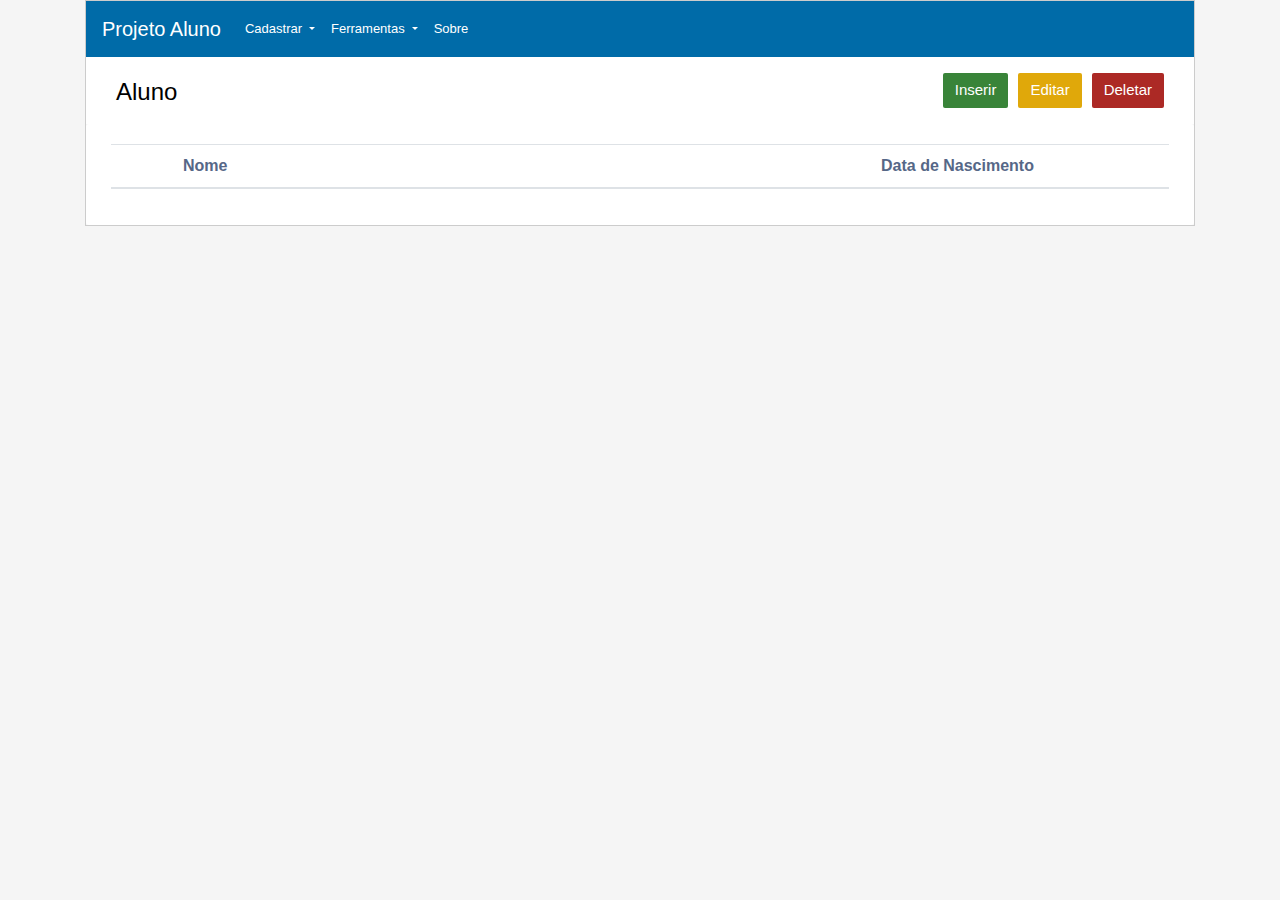
<file: index.html>
<html lang="pt-br">
<head>
	<meta charset="utf-8">
	<meta name="viewport" content="width=device-width, initial-scale=1, shrink-to-fit=no">
	<link rel="stylesheet" href="css/bootstrap.min.css">
	<link rel="stylesheet" href="css/global.css">

	<title>Projeto Aluno</title>
</head>
<body>

		<div class="container">
			<div class="template-personalization">
				<!--inicio navebar -->
				<nav class="navbar navbar-expand-lg navbar-light">
					<a class="navbar-brand" href="index.html">Projeto Aluno</a>
					<button class="navbar-toggler" type="button" data-toggle="collapse" data-target="#navbar" aria-controls="navbar" aria-expanded="false" aria-label="Toggle navigation">
						<span class="navbar-toggler-icon"></span>
					</button>

					<div class="collapse navbar-collapse" id="navbar">
						<ul class="navbar-nav mr-auto">
							<li class="nav-item dropdown">
								<a class="nav-link dropdown-toggle" href="#" id="navbarDropdown" role="button" data-toggle="dropdown" aria-haspopup="true" aria-expanded="false">
									Cadastrar
								</a>
								<div class="dropdown-menu" aria-labelledby="navbarDropdown">
									<a class="dropdown-item" href="index.html">Cadastrar Aluno</a>
									<a class="dropdown-item" href="cadMedia.html">Cadastrar Média</a>
								</div>
							</li>
							<li class="nav-item dropdown">
								<a class="nav-link dropdown-toggle" href="#" id="navbarDropdown" data-toggle="dropdown" aria-haspopup="true" aria-expanded="false">
									Ferramentas
								</a>
								<div class="dropdown-menu" aria-labelledby="navbarDropdown">
									<a class="dropdown-item" href="impNota.html">Importar Notas</a>
								</div>
							</li>
							<li class="nav-item">
								<a class="nav-link active" href="#modal-sobre" data-toggle="modal">Sobre</a>
							</li>
						</ul>
						<div class="loader"><img width="30" height="30" src="image/loader.gif"> Carregando informações...</div>
					</div>  
				</nav>
				<!--fim navebar -->
					<div class="barra-superior">
						<div class="row">
							<div class="col-sm-3">
								<h2>Aluno</h2>
							</div>
							<div class="col-sm-9">
								<a href="#modal-excluir-aluno"  id="deletar" class="btn btn-danger" data-toggle="modal">
									<span>Deletar</span>
								</a>
								<a href="#modal-editar-aluno" id="editar"  class="btn btn-warning" data-toggle="modal">
									<span> Editar</span>
								</a>
								<a href="#modal-cadastrar-aluno" class="btn btn-success" data-toggle="modal">
									<span> Inserir</span>
								</a>	
							</div>
						</div>
					</div>
				<!--inicio botões -->

				<div class="table-wrapper">

					<table id="table-aluno" class="table table-striped table-hover">
						<thead>
							<tr>
								<th></th>
								<th>Nome</th>
								<th>Data de Nascimento</th>
							</tr>
						</thead>
						<tbody>
						</tbody>
					</table>
				</div>

				<!-- Modal cadastrar Aluno -->
				<div id="modal-cadastrar-aluno" class="modal fade">
					<div class="modal-dialog">
						<div class="modal-content">
							<div class="modal-header">
								<h4 class="modal-title">Cadastrar Aluno</h4>
								<button type="button" data-dismiss="modal" aria-hidden="true">x</button>
							</div>
							<div class="modal-body">
								<div class="form-group">
									<label>Name</label>
									<input id="nome" type="text" class="form-control" required maxlength="40">
								</div>
								<div class="form-group">
									<label>Data Nascimento</label>
									<input id="dataNascimento" type="date" class="form-control">
								</div>
							</div>
							<div class="modal-footer">
								<input id="btn-cadastrar-aluno" type="submit" class="btn btn-success" value="Inserir">
							</div>
						</div>
					</div>
				</div>


				<!-- Modal editar Aluno  -->
				<div id="modal-editar-aluno" class="modal fade">
					<div class="modal-dialog">
						<div class="modal-content">
							<div class="modal-header">
								<h4 class="modal-title">Editar Aluno</h4>
								<button type="button" data-dismiss="modal" aria-hidden="true">x</button>
							</div>
							<div class="modal-body">
								<div class="form-group">
									<label>Name</label>
									<input id="nome-editar" type="text" class="form-control" required maxlength="40">
								</div>
								<div class="form-group">
									<label>Data Nascimento</label>
									<input id="dataNascimento-editar" type="date" class="form-control">
								</div>
							</div>
							<div class="modal-footer">
								<input id="btn-editar-modal" type="submit" class="btn btn-warning" value="Editar">
							</div>
						</div>
					</div>
				</div>


				<!-- Modal excluir Aluno  -->
				<div id="modal-excluir-aluno" class="modal fade">
					<div class="modal-dialog">
						<div class="modal-content">
							<div class="modal-header">
								<h4 class="modal-title">Excluir Aluno</h4>
								<button type="button" data-dismiss="modal" aria-hidden="true">x</button>
							</div>
							<div class="modal-body">
								<p>Deseja realmente excluir esse aluno?</p>
								<p class="text-warning">Essa ação não pode ser desfeita.</p>
							</div>
							<div class="modal-footer">
								<input id="btn-deletar-modal" type="submit" class="btn btn-danger" value="Deletar">
							</div>
						</div>
					</div>
				</div>

				<!-- Modal Sobre  -->
				<div id="modal-sobre" class="modal fade">
					<div class="modal-dialog">
						<div class="modal-content">
							<div class="modal-header">
								<h4 class="modal-title">Sobre</h4>
								<button type="button" data-dismiss="modal" aria-hidden="true">x</button>
							</div>
							<div class="modal-body">
								<p>Esse projeto foi desenvolvido para a participação do processo seletivo da vaga Auxiliar de Programador(Alpha7).</p>
								<p class="bold">By Jefferson G</p>
							</div>
						</div>
					</div>
				</div>

			</div>
		</div>

		<script src="js/jquery-3.3.1.min.js"></script>
		<script src="js/popper.min.js"></script>
		<script src="js/bootstrap.min.js"></script>
		<script src="js/apiConfig.js"></script>
		<script src="js/aluno.js"></script>
	</body>
</html>
</file>
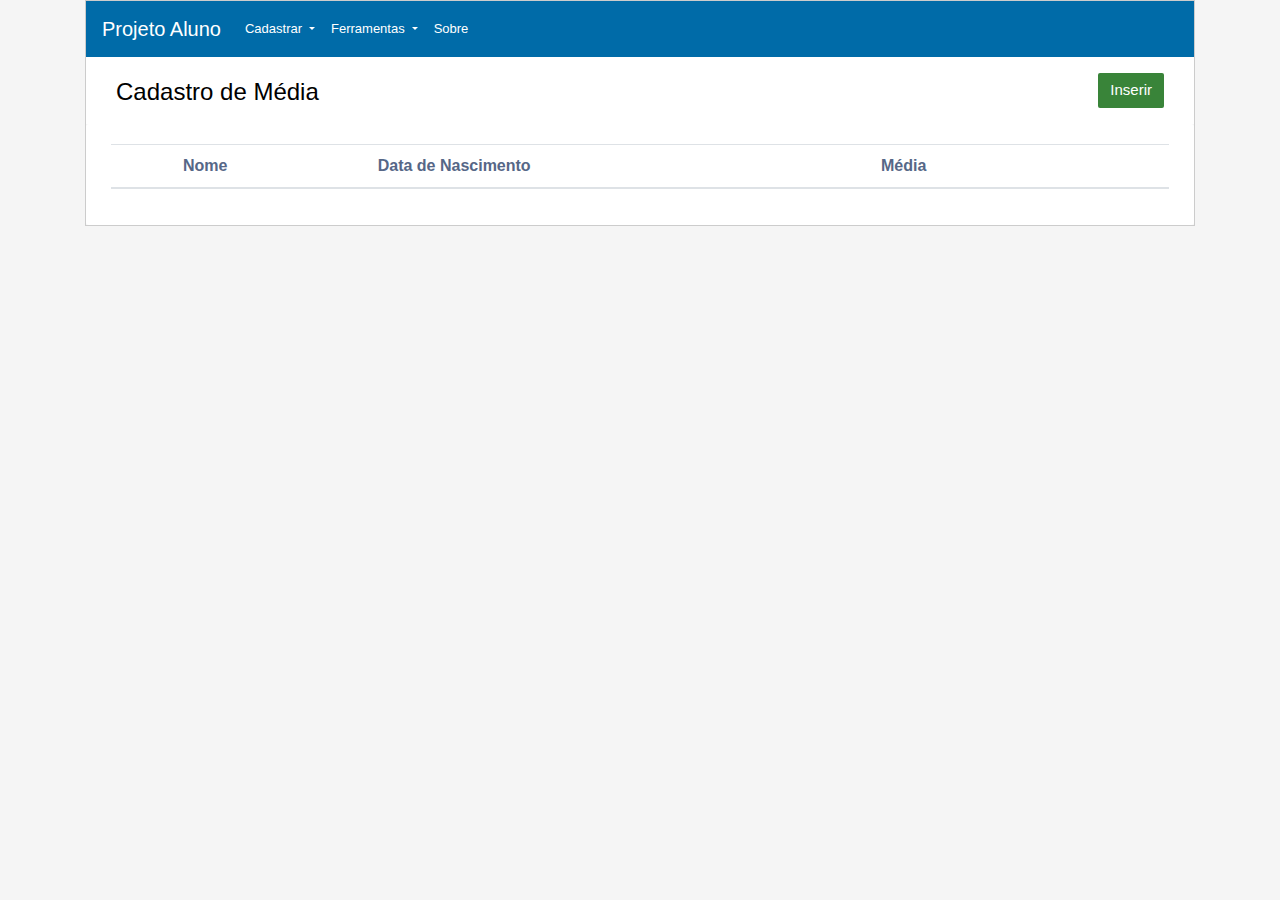
<file: cadMedia.html>
<html lang="pt-br">
<head>
	<meta charset="utf-8">
	<meta name="viewport" content="width=device-width, initial-scale=1, shrink-to-fit=no">
	<link rel="stylesheet" href="css/bootstrap.min.css">
	<link rel="stylesheet" href="css/global.css">

	<title>Projeto Aluno</title>
</head>
<body>

		<div class="container">
			<div class="template-personalization">
				<!--inicio navebar -->
				<nav class="navbar navbar-expand-lg navbar-light">
					<a class="navbar-brand" href="index.html">Projeto Aluno</a>
					<button class="navbar-toggler" type="button" data-toggle="collapse" data-target="#navbar" aria-controls="navbar" aria-expanded="false" aria-label="Toggle navigation">
						<span class="navbar-toggler-icon"></span>
					</button>

					<div class="collapse navbar-collapse" id="navbar">
						<ul class="navbar-nav mr-auto">
							<li class="nav-item dropdown">
								<a class="nav-link dropdown-toggle" href="#" id="navbarDropdown" role="button" data-toggle="dropdown" aria-haspopup="true" aria-expanded="false">
									Cadastrar
								</a>
								<div class="dropdown-menu" aria-labelledby="navbarDropdown">
									<a class="dropdown-item" href="index.html">Cadastrar Aluno</a>
									<a class="dropdown-item" href="cadMedia.html">Cadastrar Média</a>
								</div>
							</li>
							<li class="nav-item dropdown">
								<a class="nav-link dropdown-toggle" href="#" id="navbarDropdown" data-toggle="dropdown" aria-haspopup="true" aria-expanded="false">
									Ferramentas
								</a>
								<div class="dropdown-menu" aria-labelledby="navbarDropdown">
									<a class="dropdown-item" href="impNota.html">Importar Notas</a>
								</div>
								<li class="nav-item">
									<a class="nav-link active" href="#modal-sobre" data-toggle="modal">Sobre</a>
								</li>								
							</li>
						</ul>
						<div class="loader"><img width="30" height="30" src="image/loader.gif"> Carregando informações...</div>
					</div>  
				</nav>
				<!--fim navebar -->
					<div class="barra-superior">
						<div class="row">
							<div class="col-sm-3">
								<h2>Cadastro de Média</h2>
							</div>
							<div class="col-sm-9">
								<a href="#modal-editar-aluno" id="editar" class="btn btn-success" data-toggle="modal">
									<span> Inserir</span>
								</a>	
							</div>
						</div>
					</div>
				<!--inicio botões -->

				<div class="table-wrapper">

					<table id="table-aluno" class="table table-striped table-hover">
						<thead>
							<tr>
								<th></th>
								<th>Nome</th>
								<th>Data de Nascimento</th>
								<th>Média</th>
							</tr>
						</thead>
						<tbody>
						</tbody>
					</table>
				</div>

				<!-- Modal editar Aluno  -->
				<div id="modal-editar-aluno" class="modal fade">
					<div class="modal-dialog">
						<div class="modal-content">
							<div class="modal-header">
								<h4 class="modal-title">Cadastrar média</h4>
								<button type="button" data-dismiss="modal" aria-hidden="true">x</button>
							</div>
							<div class="modal-body">
								<div class="form-group">
									<label>Media</label>
									<input id="media" type="number" class="form-control" required onKeyDown="if(this.value.length==2 && event.keyCode!=8) return false;" return false;">
								</div>
							</div>
							<div class="modal-footer">
								<input id="btn-editar-modal" type="submit" class="btn btn-success" value="Inserir">
							</div>
						</div>
					</div>
				</div>

				<!-- Modal Sobre  -->
				<div id="modal-sobre" class="modal fade">
					<div class="modal-dialog">
						<div class="modal-content">
							<div class="modal-header">
								<h4 class="modal-title">Sobre</h4>
								<button type="button" data-dismiss="modal" aria-hidden="true">x</button>
							</div>
							<div class="modal-body">
								<p>Esse projeto foi desenvolvido para a participação do processo seletivo da vaga Auxiliar de Programador(Alpha7).</p>
								<p class="bold">By Jefferson G</p>
							</div>
						</div>
					</div>
				</div>
			</div>
		</div>

		<script src="js/jquery-3.3.1.min.js"></script>
		<script src="js/popper.min.js"></script>
		<script src="js/bootstrap.min.js"></script>
		<script src="js/apiConfig.js"></script>
		<script src="js/alunoMedia.js"></script>
	</body>
</html>
</file>
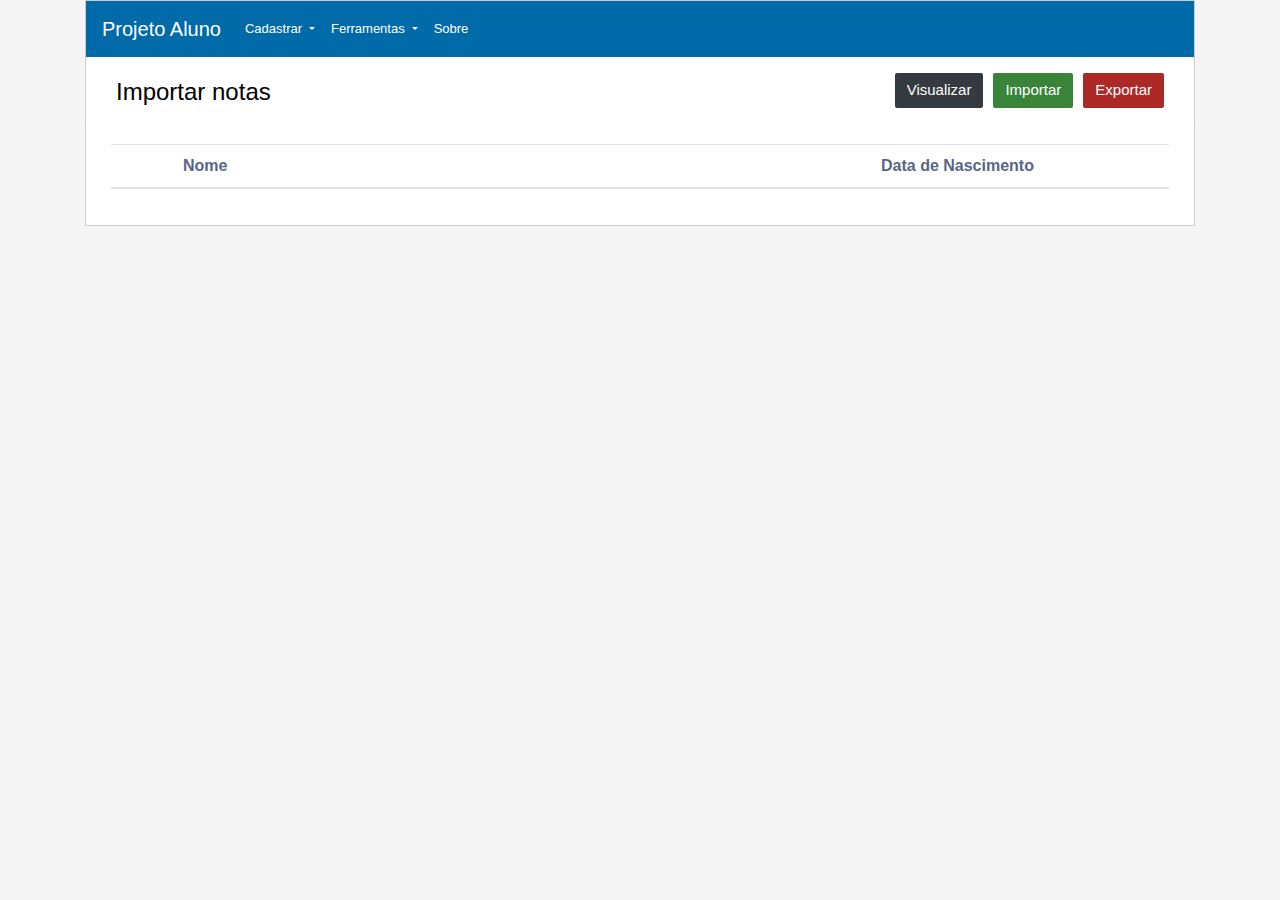
<file: impNota.html>
<html lang="pt-br">
<head>
	<meta charset="utf-8">
	<meta name="viewport" content="width=device-width, initial-scale=1, shrink-to-fit=no">
	<link rel="stylesheet" href="css/bootstrap.min.css">
	<link rel="stylesheet" href="css/global.css">

	<title>Projeto Aluno</title>
</head>
<body>

		<div class="container">
			<div class="template-personalization">
				<!--inicio navebar -->
				<nav class="navbar navbar-expand-lg navbar-light">
					<a class="navbar-brand" href="index.html">Projeto Aluno</a>
					<button class="navbar-toggler" type="button" data-toggle="collapse" data-target="#navbar" aria-controls="navbar" aria-expanded="false" aria-label="Toggle navigation">
						<span class="navbar-toggler-icon"></span>
					</button>

					<div class="collapse navbar-collapse" id="navbar">
						<ul class="navbar-nav mr-auto">
							<li class="nav-item dropdown">
								<a class="nav-link dropdown-toggle" href="#" id="navbarDropdown" role="button" data-toggle="dropdown" aria-haspopup="true" aria-expanded="false">
									Cadastrar
								</a>
								<div class="dropdown-menu" aria-labelledby="navbarDropdown">
									<a class="dropdown-item" href="index.html">Cadastrar Aluno</a>
									<a class="dropdown-item" href="cadMedia.html">Cadastrar Média</a>
								</div>
							</li>
							<li class="nav-item dropdown">
								<a class="nav-link dropdown-toggle" href="#" id="navbarDropdown" data-toggle="dropdown" aria-haspopup="true" aria-expanded="false">
									Ferramentas
								</a>
								<div class="dropdown-menu" aria-labelledby="navbarDropdown">
									<a class="dropdown-item" href="impNota.html">Importar Notas</a>
								</div>
								<li class="nav-item">
									<a class="nav-link active" href="#modal-sobre" data-toggle="modal">Sobre</a>
								</li>								
							</li>
						</ul>
						<div class="loader"><img width="30" height="30" src="image/loader.gif"> Carregando informações...</div>
					</div>  
				</nav>
				<!--fim navebar -->
					<div class="barra-superior">
						<div class="row">
							<div class="col-sm-3">
								<h2>Importar notas</h2>
							</div>
							<div class="col-sm-9">
								<a href="" id="exportar" class="btn btn-danger" data-toggle="modal">
									<span> Exportar</span>
								</a>
								<a href="#modal-importarArquivo" id="importar" class="btn btn-success" data-toggle="modal">
									<span> Importar</span>
								</a>
								<a href="#modal-visualizarNotas" id="visualizar" class="btn btn-dark" data-toggle="modal">
									<span> Visualizar</span>
								</a>
							</div>
						</div>
					</div>
				<!--inicio botões -->

				<div class="table-wrapper">

					<table id="table-aluno" class="table table-striped table-hover">
						<thead>
							<tr>
								<th></th>
								<th>Nome</th>
								<th>Data de Nascimento</th>
							</tr>
						</thead>
						<tbody>
						</tbody>
					</table>
				</div>

				<!-- Modal editar Aluno  -->
				<div id="modal-importarArquivo" class="modal fade">
					<div class="modal-dialog">
						<div class="modal-content">
							<div class="modal-header">
								<h4 class="modal-title">Cadastrar média</h4>
								<button type="button" data-dismiss="modal" aria-hidden="true">x</button>
							</div>
							<div class="modal-body">
								<div class="form-group">
									<label>Arquivo</label>
									
									<form id="form-file" onsubmit="return false">
										<input id="arquivo" type="file" name="arquivo" class="form-control" required>
									</form>									
								</div>
							</div>
							<div class="modal-footer">
								<button id="btn-importar" name="uploadfile" class="btn btn-success" value="Importar">Importar</button>
							</div>
						</div>
					</div>
				</div>

				<!-- Modal editar Aluno  -->
				<div id="modal-visualizarNotas" class="modal fade">
					<div class="modal-dialog">
						<div class="modal-content">
							<div class="modal-header">
								<h4 class="modal-title">Notas</h4>
								<button type="button" data-dismiss="modal" aria-hidden="true">x</button>
							</div>
							<div class="modal-body">
								<table id="table-notas" class="table table-striped table-hover">
									<thead>
										<tr>
											<th>Matéria</th>
											<th>Data</th>
											<th>Nota</th>
										</tr>
									</thead>
									<tbody>
									</tbody>
								</table>								
							</div>
						</div>
					</div>
				</div>

				<!-- Modal Sobre  -->
				<div id="modal-sobre" class="modal fade">
					<div class="modal-dialog">
						<div class="modal-content">
							<div class="modal-header">
								<h4 class="modal-title">Sobre</h4>
								<button type="button" data-dismiss="modal" aria-hidden="true">x</button>
							</div>
							<div class="modal-body">
								<p>Esse projeto foi desenvolvido para a participação do processo seletivo da vaga Auxiliar de Programador(Alpha7).</p>
								<p class="bold">By Jefferson G</p>
							</div>
						</div>
					</div>
				</div>

			</div>
		</div>

		<script src="js/jquery-3.3.1.min.js"></script>
		<script src="js/popper.min.js"></script>
		<script src="js/bootstrap.min.js"></script>
		<script src="js/apiConfig.js"></script>
		<script src="js/ImportacaoArquivo.js"></script>
	</body>
</html>
</file>
<file: css/global.css>
body {
	font-family: 'Roboto', sans-serif;
	background: #f5f5f5;
	font-size: 13px;
	color: #566787;
}

.template-personalization{
	border: 1px solid #CCC;
}

.template-personalization nav{
	background-color: #006BA8;
}

.template-personalization .navbar-light .navbar-brand{
	color: #FFF;
}

.template-personalization .navbar-light .navbar-nav .nav-link{
	color: #FFF;	
}

.template-personalization .btn-success{
	background : #398439;
}

.template-personalization .btn-danger{
	background : #ac2925;
}

.template-personalization .btn-warning{
	background : #e0a80a;
}

.template-personalization .barra-superior h2{
	margin: 5px 0 0;
	font-size: 24px;
	color : #000;
}

.template-personalization .table-wrapper {
	padding: 20px 25px;
	border-radius: 3px;
	background: #fff;
}

.template-personalization .barra-superior {        
	padding-bottom: 15px;
	padding: 16px 30px;
	background: #FFF;
	color: #fff;
}

.template-personalization .barra-superior .btn {
	border-radius: 2px;
	margin-left: 10px;
	font-size: 15px;
	min-width: 50px;
	float: right;
	border: none;
	color: #fff;
}


.template-personalization table.table tr th:first-child {
	width: 60px;
}

.template-personalization table.table tr th:last-child {
	width: 300px;
}

.template-personalization table tbody tr:nth-of-type(odd) {
	background-color: #fcfcfc;
}

.template-personalization table tbody tr:hover {
	background: #f5f5f5;
}


/* Modal */

.template-personalization .modal .modal-title {
	display: inline-block;
}

.template-personalization .modal .modal-header{
	background: #656565;
    color: #FFF;
}

.template-personalization .modal .modal-content {
	border-radius: 3px;
}

.template-personalization .modal .modal-footer {
	background: #ecf0f1;
	border-radius: 0 0 3px 3px;
}

.template-personalization .modal .modal-dialog {
	max-width: 600px;
}

.template-personalization .modal .modal-header, .modal .modal-body, .modal .modal-footer {
	padding: 20px 30px;
}

.template-personalization .modal .modal-header button{
	background: none;
	font-size: 20px;
	cursor : pointer;
	color : #FFF;
	border: 0;
}

.template-personalization .modal .form-control {
	border-color: #dddddd;
	border-radius: 2px;
	box-shadow: none;
}

.template-personalization .modal .btn {
	border-radius: 2px;
	min-width: 100px;
	color : #FFF;
}


.template-personalization .modal form label {
	font-weight: normal;
}

.template-personalization .loader{
	color : #FFF;
	display : none;
}
</file>
